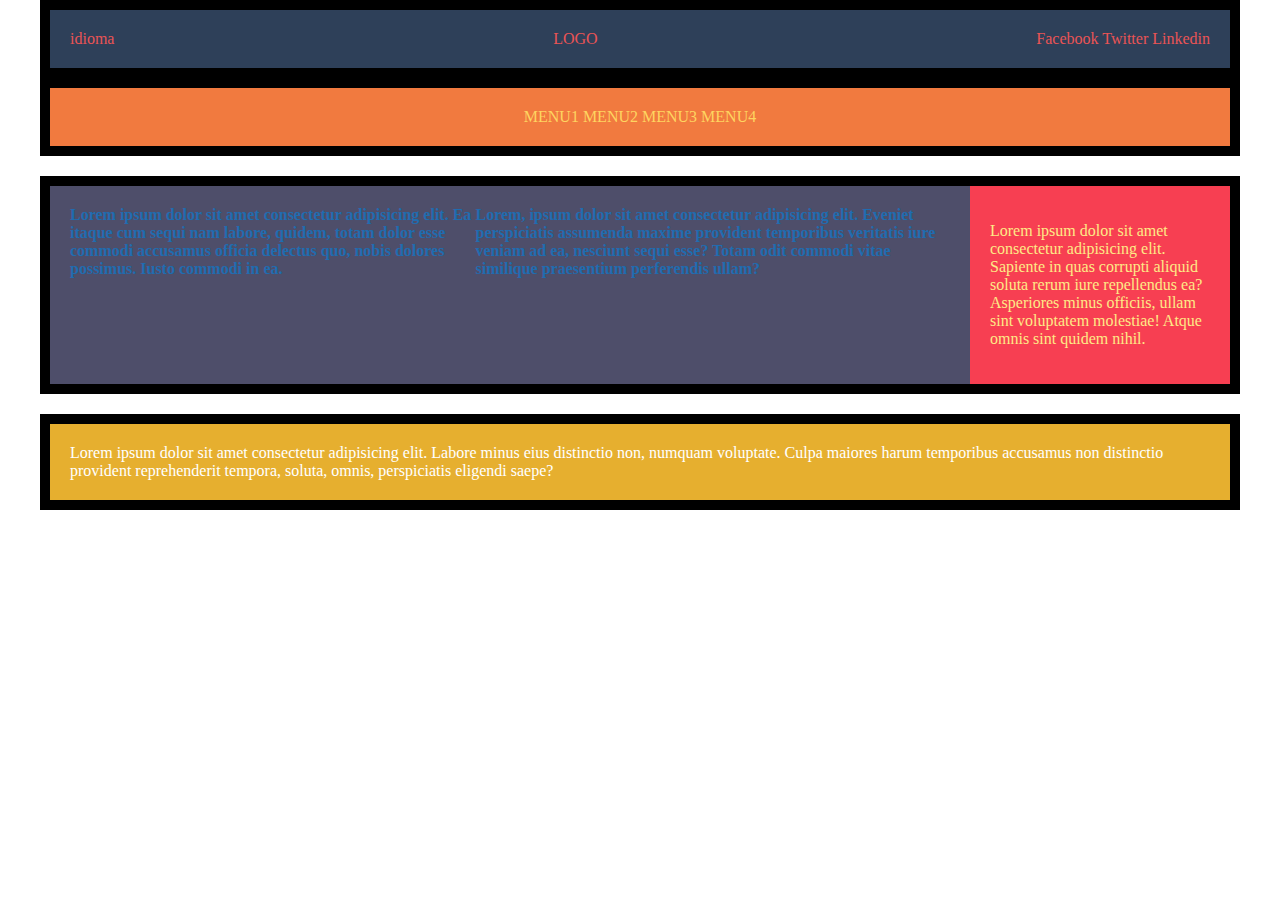
<file: index.html>
<!DOCTYPE html>
<html lang="en">
<head>
    <meta charset="UTF-8">
    <meta http-equiv="X-UA-Compatible" content="IE=edge">
    <meta name="viewport" content="width=device-width, initial-scale=1.0">
    <title>BootCamp PHP - Ejercicio 1</title>
    <style>
        body{
            max-width: 1200px;
            margin: 0 auto;
            color: white;
        }
        .topbar{
            background-color: #2E4059;
            display: flex;
            flex-wrap: wrap;
            justify-content: space-between;
            text-align: center;
            border: 10px solid black;
            color: #EA5455;
            padding: 20px;
        }
        .topbar div {
            flex: inherit;
        }
        .menu{
            background-color: #F17A3F;
            text-align: center;
            border: 10px solid black;
            color: #FED460;
            padding: 20px;
        }
        .container{
            margin-top: 20px;
            display: flex;
            flex-wrap: wrap;
            border: 10px solid black;
        }
        .content{
            background-color: #4E4E6A;
            flex: 4;
            display: flex;
            color: #206CB0;
            font-weight: bold;
            padding: 20px;
        }
        .aside{
            background-color: #F73F52;
            flex: 1;
            color: #FEEA86;
            padding: 20px;
        }
        .footer{
            margin-top: 20px;
            background-color: #E6AF2F;
            padding: 20px;
            border: 10px solid black;
        }

        @media only screen and (max-width: 768px) {
            .content{
                flex: 100%;
            }
            .aside{
                flex: 100%;
            }
        }

        @media only screen and (max-width: 600px) {
            .topbar div {
               flex: 100%;
            }
            .content{
                display: grid;
            }
            .aside{
                flex: 100%;
            }
        

    </style>
</head>
<body>
    <div class="topbar">
        <div>idioma</div>
        <div>LOGO</div>
        <div>Facebook Twitter Linkedin</div>
    </div>
    <div class="menu">
        MENU1 MENU2 MENU3 MENU4
    </div>
    <div class="container">
        <div class="content">
            <div class="left">
                Lorem ipsum dolor sit amet consectetur adipisicing elit. Ea itaque cum sequi nam labore, quidem, totam dolor esse commodi accusamus officia delectus quo, nobis dolores possimus. Iusto commodi in ea.
            </div>
            <div class="right">
                Lorem, ipsum dolor sit amet consectetur adipisicing elit. Eveniet perspiciatis assumenda maxime provident temporibus veritatis iure veniam ad ea, nesciunt sequi esse? Totam odit commodi vitae similique praesentium perferendis ullam?
            </div>
        </div>
        <div class="aside">
            <p>Lorem ipsum dolor sit amet consectetur adipisicing elit. Sapiente in quas corrupti aliquid soluta rerum iure repellendus ea? Asperiores minus officiis, ullam sint voluptatem molestiae! Atque omnis sint quidem nihil.</p>
        </div>
    </div>
    <div class="footer">
    Lorem ipsum dolor sit amet consectetur adipisicing elit. Labore minus eius distinctio non, numquam voluptate. Culpa maiores harum temporibus accusamus non distinctio provident reprehenderit tempora, soluta, omnis, perspiciatis eligendi saepe?
    </div>


</body>
</html>
</file>
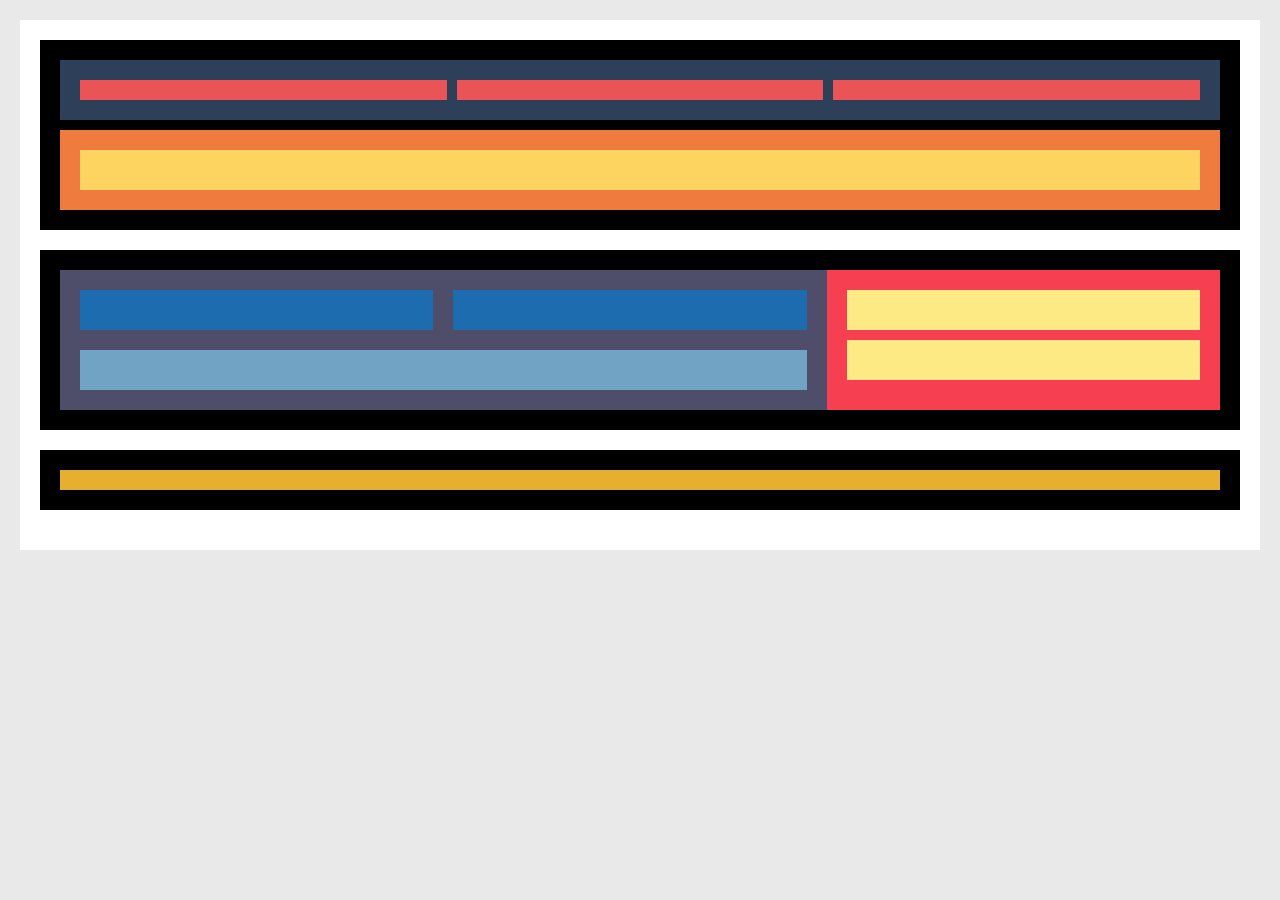
<file: tema2/nivell-1/index.html>
<!DOCTYPE html>
<html lang="en">
<head>
    <meta charset="UTF-8">
    <meta http-equiv="X-UA-Compatible" content="IE=edge">
    <meta name="viewport" content="width=device-width, initial-scale=1.0">
    <title>Document</title>
    <link rel="stylesheet" href="style_grid.css">
</head>
<body>
    <div class="contenedor">
        <header class="header">
            <div class="topbar">
                <div class="izq">
                </div>
                <div class="centro"></div>
                <div class="der"></div>
            </div>
            <div class="menu">
                <nav></nav>
            </div>
        </header>
        <main class="contenido">
            <div class="posts">
                <div class="textomitad">
                    
                </div>
                <div class="textomitad">
                    
                </div>
                <div class="textofull">
                    
                </div>
            </div>
            <aside class="sidebar">
                <div class="menu-lateral"></div>
                <div class="menu-lateral"></div>
            </aside>
        </main>

        <footer class="footer">
            <div class="pie">
                
            </div>
        </footer>
    </div>
</body>
</html>
</file>
<file: tema2/nivell-1/style_grid.css>
*{
    margin: 0;
    padding: 0;
}

body{
    background: rgb(233, 233, 233);
}

.contenedor{
    max-width: 1200px;
    padding: 20px;
    margin: 20px auto;
    display: grid;
    grid-gap: 20px;
    grid-template-columns: repeat(3, 1fr);
    grid-template-rows: repeat(4, auto);
    background-color: white;
}

.contenedor > div,
.contenedor .header,
.contenedor .contenido,
.contenedor .sidebar,
.contenedor .footer{
    background: black;
    padding: 20px;
}

.contenedor .header{
    padding: 20px;
    background-color: black;
    height: auto;
    grid-column-start: 1;
    grid-column-end: 4;
}

.contenedor .topbar{
    padding: 20px;
    background-color: #2E4059;
    display: grid;
    grid-template-columns: 1fr 1fr 1fr;
    gap: 10px;
}

    .contenedor .topbar>div {
        background-color: #EA5456;
        grid-column: span 1;
        height: 20px;
    }

.contenedor .menu{
    margin-top: 10px;
    padding: 20px;
    background-color: #F07B3F;
}
    .contenedor .menu nav{
        background-color: #FED460;
        height: 40px;
    }

.contenedor .contenido{
    display: grid;
    grid-column: span 3;
    background-color: black;
}

.contenedor .contenido .posts{
    background-color: #4E4E6A;
    padding: 20px;
    display: grid;
    gap: 20px;
    grid-column: span 2;
}
    .contenedor .contenido .textomitad{
        grid-template-columns: 50% 50%;
        height: 40px;
        background-color: #1E6CB0;
    }
    .contenedor .contenido .textofull{
        grid-column: span 2;
        height: 40px;
        background-color: #70A3C4;
    }
.contenedor .sidebar{
    background-color: #F73F52;
    grid-column: 3 / 4;
}
.contenedor .sidebar .menu-lateral{
    background-color: #FEEA85;
    margin-bottom: 10px;
    height: 40px;
}
.contenedor .footer{
    grid-column-start: 1;
    grid-column-end: 4;
}

    .contenedor .footer .pie {
        background-color: #E6AF2F;
        height: 20px;
    }

/* Media Query para Tablets */
@media screen and (max-width: 768px){
    .contenedor .contenido{
        background-color: #FEFD07;
    }

    .contenedor .contenido .posts,
    .contenedor .sidebar{
        grid-column: 1 / -1;
    }
    .contenedor .sidebar{
        margin-top: 20px;
    }
}

/* Media Query para Móvil */
@media screen and (max-width: 450px){
    .contenedor .topbar>div{
        grid-column: span 3;
    }
    .contenedor .contenido .posts, 
    .contenedor .contenido .posts div,
    .contenedor .sidebar{
        grid-column: span 3;
    }
}
</file>
